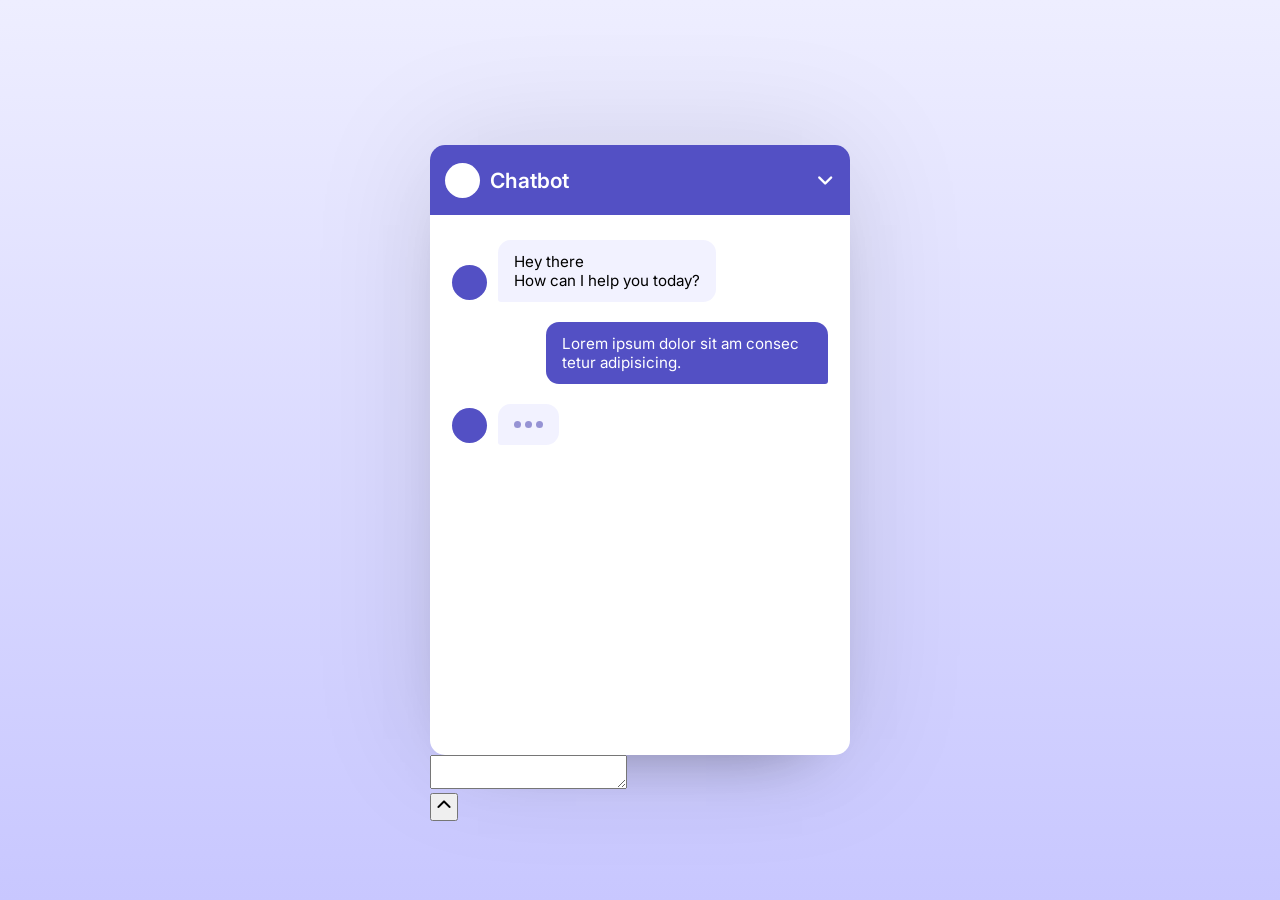
<file: index.html>
<!DOCTYPE html>

<html lang=""en>
<head>
    <meta charset="UTF-8">
    <meta name="'viewport" content= "width=device-width, initial-scale="1.0">
    <title> UC Davis Chatbot </title>
    <!-----Linking Icons------->
    <link rel="stylesheet" href="https://fonts.googleapis.com/css2?family=Material+Symbols+Rounded:opsz,wght,FILL,GRAD@20..48,100..700,0..1,-50..200&icon_names=keyboard_arrow_down" />
    <link rel="stylesheet" href="style.css">
</head>

<body>
    <div class="chatbot-popup">
        <!---Chatbot Header-->
        <div class="chat-header">
            <div class="header-info">
                <svg class="chatbot-logo" xmlns="http://www.w3.org/2000/svg" 
                width="50" height="50" viewBox="0 0 1024 1024">
                </svg>
                <h2 class="logo-text">Chatbot</h2>
            </div>
            <button id="close-chatbot"
            class="material-symbols-rounded">keyboard_arrow_down</button>
        </div>

        <!---Chatbot Body-->
        <div class="chat-body">
            <div class="message bot-message">
                <svg class="bot-avatar" xmlns="http://www.w3.org/2000/svg" 
                width="50" height="50" viewBox="0 0 1024 1024">
                </svg>
                <div class="message-text">Hey there <br /> How can I help you today?</div>
            </div>
            <div class="message user-message">
                <div class="message-text">Lorem ipsum dolor sit am consec tetur adipisicing.</div>
            </div>
            <div class="message bot-message thinking">
                <svg class="bot-avatar" xmlns="http://www.w3.org/2000/svg" 
                width="50" height="50" viewBox="0 0 1024 1024">
                </svg>
                <div class="message-text">
                    <div class="thinking-indicator">
                        <div class="dot"></div>
                        <div class="dot"></div>
                        <div class="dot"></div>
                    </div>
                </div>
            </div>
        </div>

        <!---Chatbot Footer-->
        <div class="chat-footer">
            <form action="#" class="chat-form">
                <textarea placeholder="Message..." class="message-input">
                </textarea>
                <div class="chat-controls">
                    <button type="submit"
                    class="material-symbols-rounded"> keyboard_control_key </button>
                </div>
            </form>
        </div>
    </div>
</body>
</html>
</file>
<file: style.css>
/*Import for Google Fonts - Inter*/

@import url('https://fonts.googleapis.com/css2?family=Inter:opsz,wght@14..32,100..900&display=swap');


 * {
    margin: 0;
    padding: 0;
    box-sizing: border-box;
    font-family: "Inter", sans-serif;
 }

 body {
    display: flex;
    align-items: center;
    justify-content: center;
    min-height: 100vh;
    background: linear-gradient(#EEEEFF, #C8C7FF);
 }

 .chatbot-popup {
    width: 420px;
    background: #fff;
    overflow: hidden;
    border-radius: 15px;
    box-shadow: 0 0 128px 0 rgba(0, 0, 0, 0.1),
    0 32px 64px -48px rgba(0, 0, 0, 0.5);
 }

 .chat-header {
    display: flex;
    align-items: center;
    background: #5350C4;
    padding: 15px;
    justify-content: space-between;
 }

 .chat-header .header-info {
    display: flex;
    gap: 10px;
    align-items: center;
 }

 .header-info .chatbot-logo {
    height: 35px;
    width: 35px;
    padding: 6px;
    fill: #5350c4;
    flex-shrink: 0;
    background: #fff;
    border-radius: 50%;
 }

 .header-info .logo-text {
    color: #fff;
    font-size: 1.31rem;
    font-weight: 600;
 }


 .chat-header #close-chatbot {
    border: none;
    color: #fff;
    height: 40px;
    width: 40px;
    font-size: 1.9rem;
    margin-right: -10px;
    padding-top: 2px;
    cursor: pointer;
    border-radius: 50%;
    background: none;
    transition: 0.2s ease;
 }

 .chat-header #close-chatbot:hover {
    background: #3d39ac;

 }
 
 .chat-body {
    padding: 25px 22px;
    display: flex;
    gap: 20px;
    height: 460px;
    margin-bottom: 80px;
    overflow-y: auto;
    flex-direction: column;
 }

  .chat-body .message {
    display: flex;
    gap: 11px;
    align-items: center;
  }

  .chat-body .bot-message .bot-avatar {
    height: 35px;
    width: 35px;
    padding: 6px;
    fill: #fff;
    flex-shrink: 0;
    margin-bottom: 2px;
    align-self: flex-end;
    background: #5350C4;
    border-radius: 50%;
  }

  .chat-body .user-message {
    flex-direction: column;
    align-items: flex-end;
  }

  .chat-body .message .message-text {
    padding: 12px 16px;
    max-width: 75%;
    font-size: 0.95rem;
  }

  .chat-body .bot-message.thinking .message-text {
    padding: 2px 16px;
  }

  .chat-body .bot-message .message-text {

    background: #F2F2FF;
    border-radius: 13px 13px 13px 3px;
  }
  

  .chat-body .user-message .message-text {
    color: #fff;
    background: #5350C4;
    border-radius: 13px 13px 3px 13px; 
  }

  .chat-body .bot-message .thinking-indicator {
    display: flex;
    gap: 4px;
    padding-block: 15px;
  }

  .chat-body .bot-message .thinking-indicator .dot {
    height: 7px;
    width: 7px;
    opacity: 0.7;
    border-radius: 50%;
    background: #6F6BC2;
    animation: dotPulse 1.8s ease-in-out infinite;
  }

  .chat-body .bot-message .thinking-indicator .dot:nth-child(1) {
    animation-delay: 0.2s;
  }

    .chat-body .bot-message .thinking-indicator .dot:nth-child(1) {
    animation-delay: 0.3s;
  }

    .chat-body .bot-message .thinking-indicator .dot:nth-child(1) {
    animation-delay: 0.4s;
  }

  @keyframes dotPulse {
    0%, 44% {
        transform: translateY(0);
    }

    28% {
        opacity: 0.4;
        transform: translateY(-4px);
    }

    44% {
        opacity: 0.2;
        transform: translateY(-4px);
    }


  }

 .chat-footer {
    position: absolute;

 }
</file>
